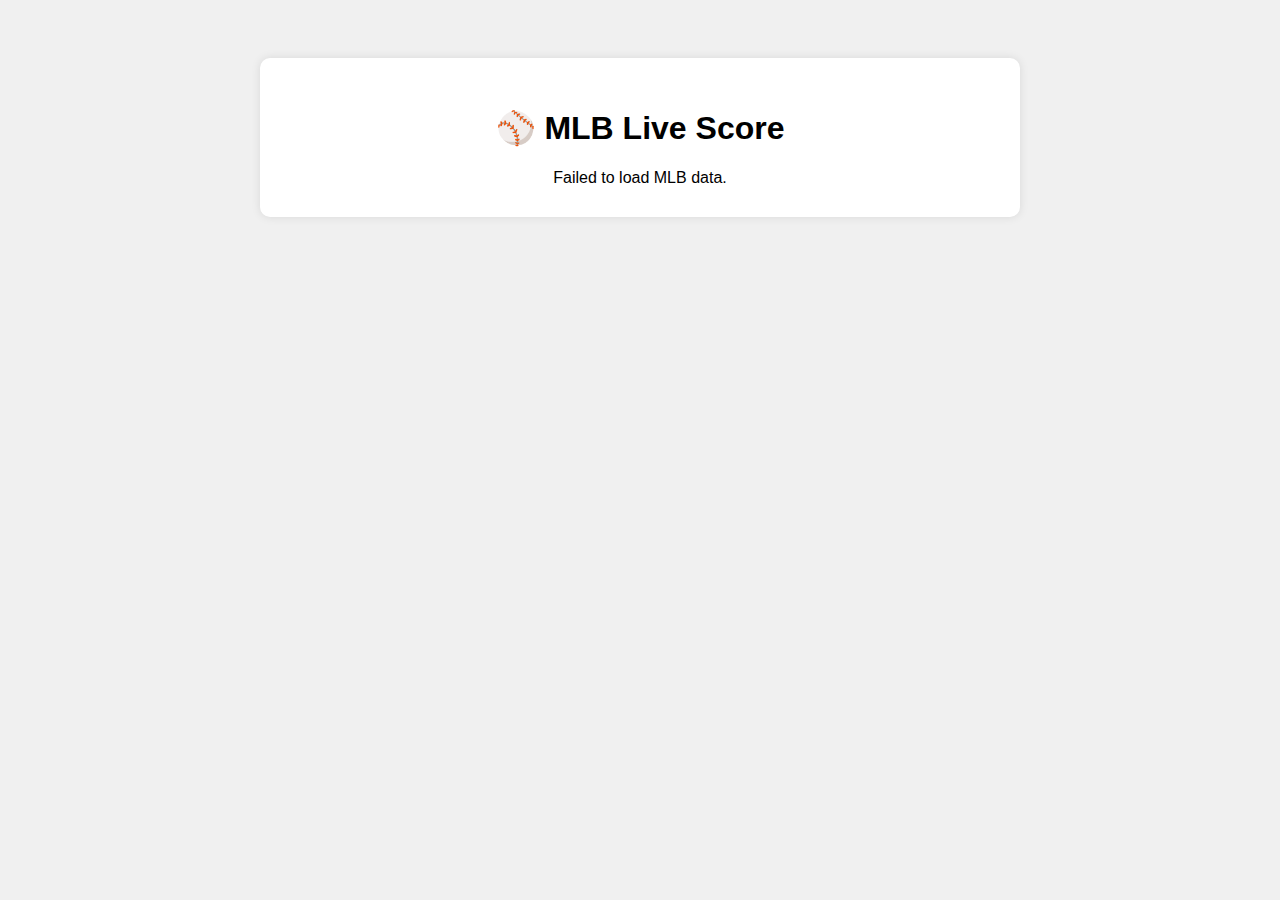
<file: CricScore/index.html>
<!DOCTYPE html>
<html lang="en">
<head>
  <meta charset="UTF-8" />
  <meta name="viewport" content="width=device-width, initial-scale=1.0" />
  <title>⚾ Live Baseball Score</title>
  <link rel="stylesheet" href="style.css" />
</head>
<body>
  <div class="container">
    <h1>⚾ MLB Live Score</h1>
    <div id="score">Loading score...</div>
  </div>
  <script src="script.js"></script>
</body>
</html>
</file>
<file: CricScore/style.css>
body {
  font-family: Arial, sans-serif;
  background: #f0f0f0;
  text-align: center;
  padding: 50px;
}

.container {
  max-width: 700px;
  margin: 0 auto;
  background: #fff;
  border-radius: 10px;
  padding: 30px;
  box-shadow: 0 0 10px rgba(0, 0, 0, 0.1);
}

.game {
  margin-bottom: 30px;
  padding: 20px;
  border-radius: 10px;
  background: #fafafa;
  box-shadow: 0 0 10px rgba(0,0,0,0.1);
}

.teams {
  display: flex;
  justify-content: space-around;
  align-items: center;
  margin-bottom: 10px;
}

.team {
  display: flex;
  align-items: center;
  gap: 10px;
  font-weight: bold;
}

.team img {
  height: 40px;
  width: 40px;
}

.inning-table {
  overflow-x: auto;
  margin-top: 10px;
}

table {
  border-collapse: collapse;
  width: 100%;
  max-width: 400px;
  margin: 0 auto;
}

th, td {
  border: 1px solid #ccc;
  padding: 5px 8px;
  text-align: center;
}
</file>
